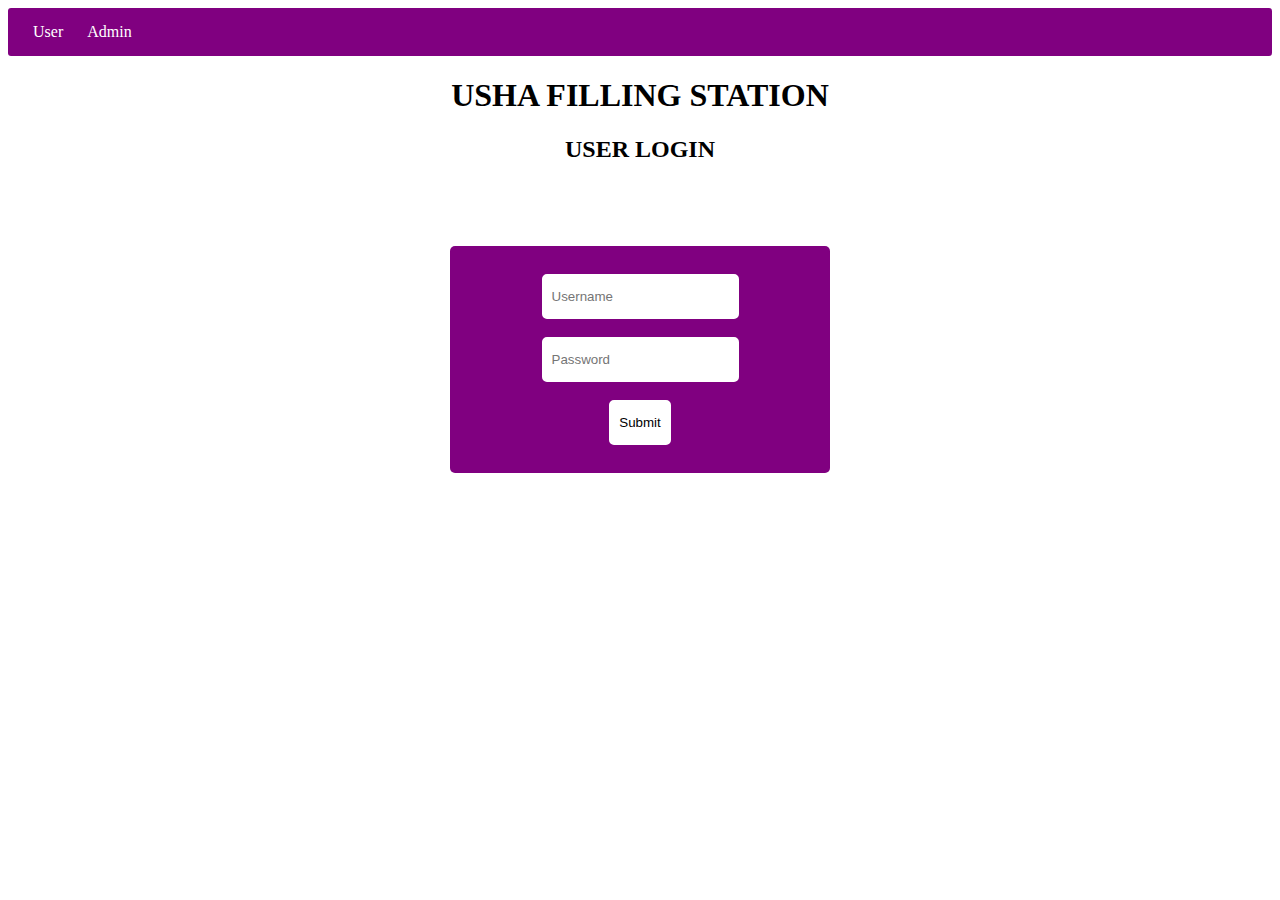
<file: index.html>
<!DOCTYPE html>
<html lang="en">
<head>
  <link rel="stylesheet" href="style.css">
  <title>Hello User</title>
  
<script>
  function check(){
    var pass=document.myform.pass;
    var user=document.myform.user;
  
    if(user.value==""){
      alert("enter a username");
      return false;
    }
    else if(pass.value==""){
      alert("password cannot be blank");
      return false;
    }
    }
  </script>
</head>
<body>
  <div class="header">
    <a href="index.html">User</a>
    <a href="adminlogin.html">Admin</a>
  </div>
  <h1 style="text-align: center;">USHA FILLING STATION</h1>
  <h2 style="text-align: center;">USER LOGIN</h2>
<div class="logindiv">
  <form name="myform" onsubmit="return check()" action="login.php" method="POST" class="login">
   <br> <input type="text" placeholder="Username" name="user"><br><br>
    <input type="password" placeholder="Password" name="pass"><br><br>
    <input type="submit" style="background: white"><br>
    &nbsp;
  </form>
</div>
</body>
</html>
</file>
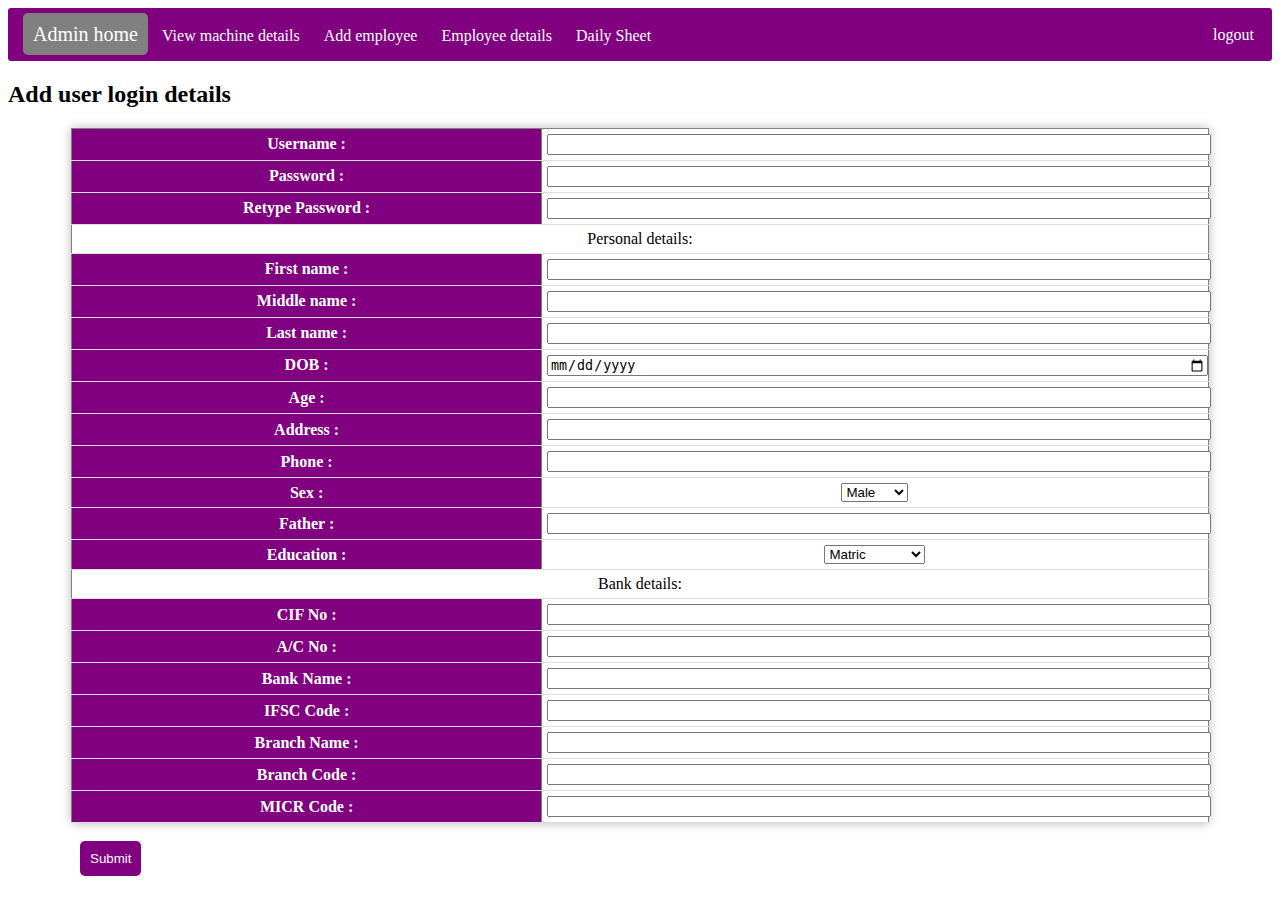
<file: adduser.html>
<!DOCTYPE html>
<html lang="en">
<head>
  <link rel="stylesheet" href="style.css">
  <title>Hello User</title>

<script>
function check(){
  var pass=document.myform.password;
  var repass=document.myform.repassword;
  var user=document.myform.user;

  if(user.value==""){
    alert("enter a username");
    return false;
  }
  else if(pass.value==""){
    alert("password cannot be blank");
    return false;
  }
  else if(pass.value!=repass.value){
    alert("Password do not match");
    return false;
  }
  }
</script>

</head>
<body>
  <div class="header">
    <a style="font-size: 20px;background-color: grey;border-radius: 5px; ">Admin home</a>
    <a href="viewsheet.php">View machine details</a>
    <a href="adduser.html">Add employee</a>
    <a href="edituser.php">Employee details</a>
    <a href="admindaily.php">Daily Sheet</a>
    <a href="adminlogin.html" style="float:right; padding:3px;">logout</a>
</div>
  
  <h2 >Add user login details</h2>
<div>
  <form name="myform" action="adduser.php" method="POST" onsubmit="return check()">
    <table class="stable" border=1>

    <tr> <th>Username :</th><td><input type="text" name="user"></td></tr>
    <tr> <th>Password :</th><td><input type="password" name="password"></td></tr>
    <tr> <th>Retype Password :</th><td><input type="password" name="repassword"></td></tr>
    <tr> <td colspan="2">Personal details:</td></tr>
    <tr> <th>First name :</th><td><input type='text' name="fname"></td></tr>
    <tr> <th>Middle name :</th><td><input type='text' name="mname"></td></tr>
    <tr> <th>Last name :</th><td><input type='text' name="lname"></td></tr>
    <tr> <th>DOB :</th><td><input type='date' name="dob"></td></tr>
    <tr> <th>Age :</th><td><input type='number' name="age"></td></tr>
    <tr> <th>Address :</th><td><input type="text" name="address"></td></tr>
    <tr> <th>Phone :</th><td><input type="number" name="phone"></td></tr>
    <tr> <th>Sex :</th><td><select name="sex">
      <option value="Male">Male</option>
      <option value="Female">Female</option>
      <option value="Others">Others</option>
    </select></td></tr>
    <tr> <th>Father :</th><td><input type="text" name="father"></td></tr>
    <tr> <th>Education :</th><td><select name="education">
      <option value="Matric">Matric</option>
      <option value="HS">HS</option>
      <option value="Graduate">Graduate</option>
      <option value="Post Graduate">Post Grduate</option>
    </select></td></tr>

    <tr><td colspan="2">Bank details: </td></tr>
    <tr> <th>CIF No :</th><td><input type="number" name="cif"></td></tr>
    <tr> <th>A/C No :</th><td><input type="number" name="acc"></td></tr>
    <tr> <th>Bank Name :</th><td><input type="text" name="bank"></td></tr>
    <tr> <th>IFSC Code :</th><td><input type="text" name="ifsc"></td></tr>
    <tr> <th>Branch Name :</th><td><input type="text" name="branchname"></td></tr>
    <tr> <th>Branch Code :</th><td><input type="number" name="branchcode"></td></tr>
    <tr> <th>MICR Code :</th><td><input type="text" name="micr"></td></tr>

    </table><br>
    &nbsp&nbsp&nbsp&nbsp&nbsp&nbsp&nbsp&nbsp&nbsp&nbsp&nbsp&nbsp&nbsp&nbsp&nbsp&nbsp&nbsp; <input type="submit" class="sbutton">
  </form>
</div>
</body>
</html>
</file>
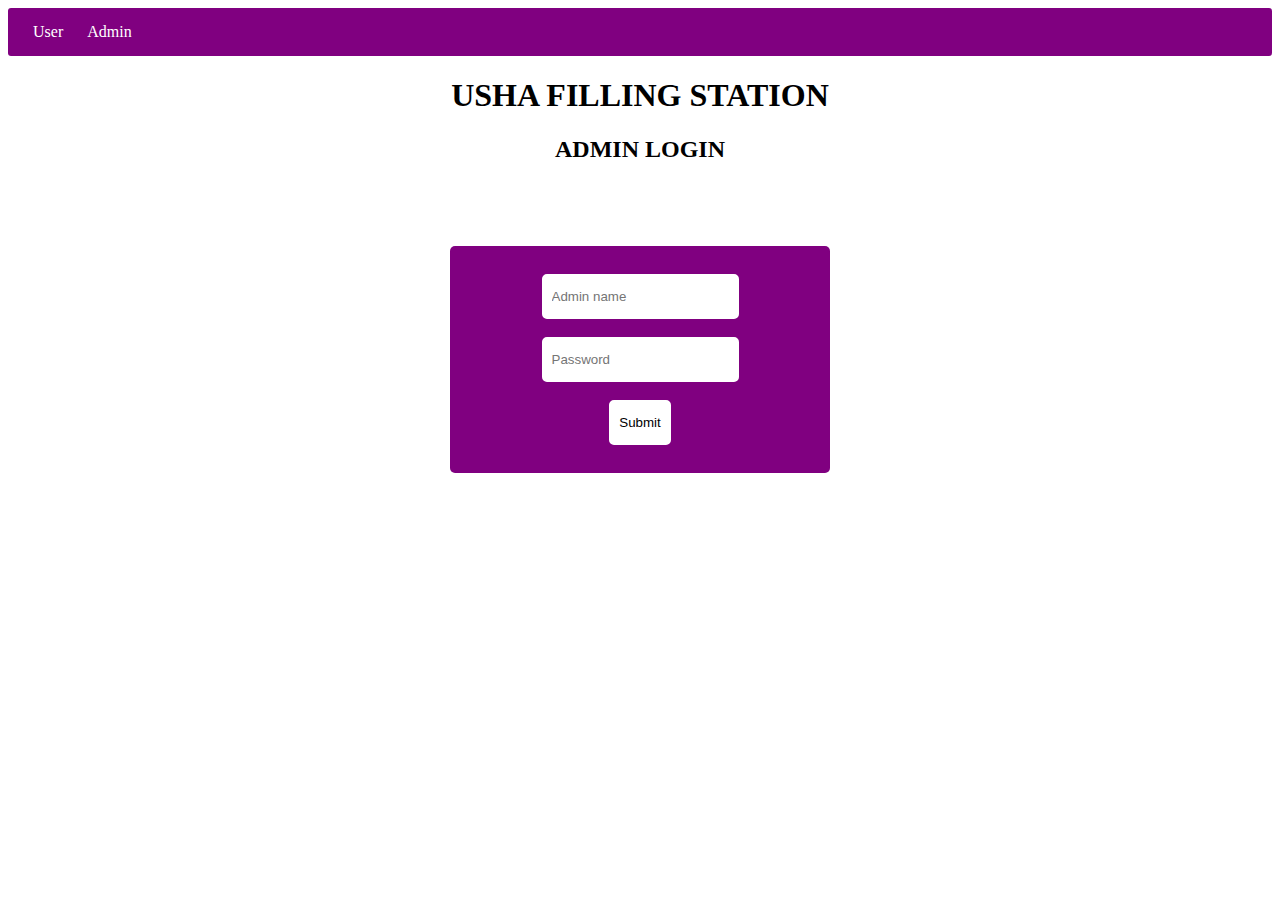
<file: adminlogin.html>
<!DOCTYPE html>
<html lang="en">
<head>
  <link rel="stylesheet" href="style.css">
  <title>Hello User</title>
  
<script>
  function check(){
    var pass=document.myform.pass;
    var user=document.myform.user;
  
    if(user.value==""){
      alert("enter a username");
      return false;
    }
    else if(pass.value==""){
      alert("password cannot be blank");
      return false;
    }
    }
  </script>
</head>
<body>
  <div class="header">
    <a href="index.html">User</a>
    <a href="adminlogin.html">Admin</a>
  </div>
  <h1 style="text-align: center;">USHA FILLING STATION</h1>
  <h2 style="text-align: center;">ADMIN LOGIN</h2>
<div class="logindiv">
  <form name="myform" onsubmit="return check()" action="adminlogin.php" method="POST" class="login">
   <br> <input type="text" placeholder="Admin name" name="user"><br><br>
    <input type="password" placeholder="Password" name="pass"><br><br>
    <input type="submit" style="background: white"><br>
    &nbsp;
  </form>
</div>
</body>
</html>
</file>
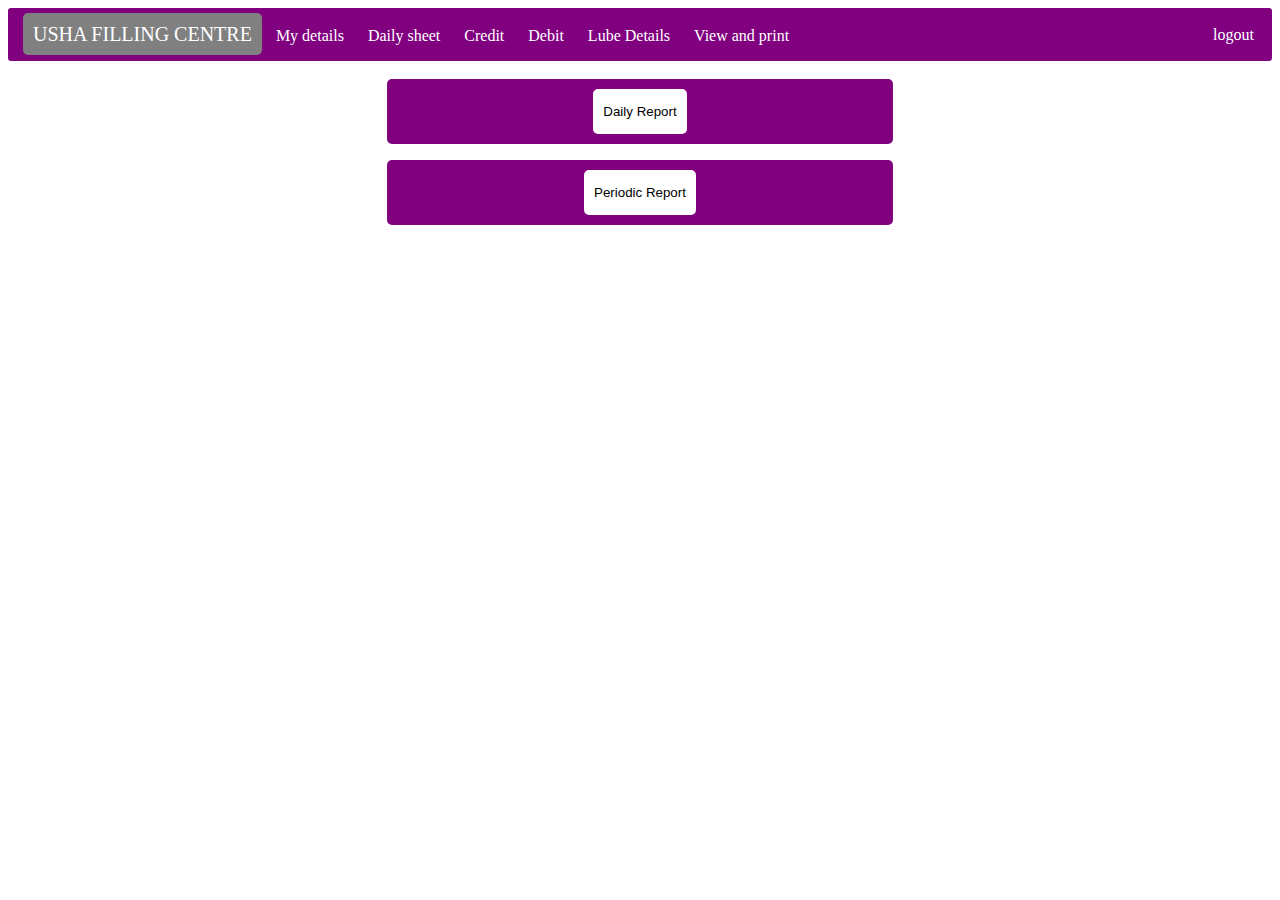
<file: printoption.html>
<html>
<head>
    <meta name="viewport" content="width=device-width, initial-scale=1.0">
    <link rel="stylesheet" href="style.css">    
</head>
<BODY>
    <div class="header">
        <a style="font-size: 20px;background-color: grey;border-radius: 5px;" href="wellcome.php">USHA FILLING CENTRE</a>
        <a href="view.php">My details</a>
        <a href="daily.php">Daily sheet</a>
        <a href="credit.php">Credit</a>
        <a href="debit.php">Debit</a>
        <a href="lubedetails.php">Lube Details</a>
        <a href="printoption.html">View and print</a>
        <a href="logout.php" style="float:right; padding:3px;">logout</a>
    </div>
<br>
<div class="options" style="padding:0% 30%;text-align: center;">

<form action="dailyreport.php" method="POST" class="login">
    <input type="submit" value="Daily Report" style="background: white">
</form>

<form action="periodicreport.php" method="POST" class="login">
    <input type="submit" value="Periodic Report" style="background: white">
</form>

<div>

</BODY>    
</html>
</file>
<file: style.css>
.header{
    background:purple;
    border-radius: 3px;
    padding: 15px;
}
.header:hover{
    background: rgb(107, 0, 107);
}
.header a{
    padding: 10px;
    text-decoration: none;
    color: white;
    padding: 10px;
}
.header a:hover{
    background:white;
    text-decoration: none;
    color: black;
    padding: 10px;
    border-radius: 5px;
    box-shadow: 0px 0px 10px;
}
.login{
    text-align: center;
    background: purple;
    border-radius: 5px;
    padding: 10px;
    color: white;
}
.login:hover{
    background: rgb(107, 0, 107);
    box-shadow: 0px 0px 10px rgba(0, 0, 0, 0.288);
    
}
.login input{
    padding: 10px 5px;
    border-color: white;
    border: 5px solid white;
    border-radius: 5px;

}
.login input:hover{
    box-shadow: 0px 0px 10px black;
}
.logindiv{
    padding: 5% 35%;
}
body{
    background-repeat: no-repeat;
    background-size: cover;
}
.dgrid{
    display: grid;
    grid-template-columns: 1fr,1fr;
    grid-template-areas: "a b";
    grid-column-gap: 10px;
}
.dgridinsert{
    grid-area: a;
    display: block;
    overflow: auto;
}
.dgridview{
    grid-area: b;
    display: block;
    max-height: 75vh;
    overflow: auto;
}
.stable{
    margin-left: auto;
    margin-right: auto;
    width: 90%;
    border-bottom: 1px solid #ddd;
    border-collapse: collapse;
    box-shadow: 0px 0px 10px rgba(0, 0, 0, 0.288);
}

.stable input{
    width: 100%;
    height: 100%;
  }
.stable input::-moz-placeholder{
  color: purple;
}
.stable input::-webkit-input-placeholder{
    color: purple;
  }
.stable td{
    padding: 5px;
    text-align: center;
}
.stable th{
    background: purple;
    color: white;
    padding: 5px;
}
.stable td:hover{
    background-color: rgb(252, 250, 250);
}
.stable th:hover{
    background-color: rgb(107, 0, 107);
}
.sbutton{
    padding: 10px;
    border-style: none;
    background: purple;
    color: white;
    border-radius: 5px;
}
.sbutton:hover{
    padding: 10px;
    background: green;
    color: white;
    box-shadow: 0px 0px 10px;
    border-radius: 5px;
}
.heading{
    text-align: center;
    color: rgb(105, 0, 105);
}
</file>
